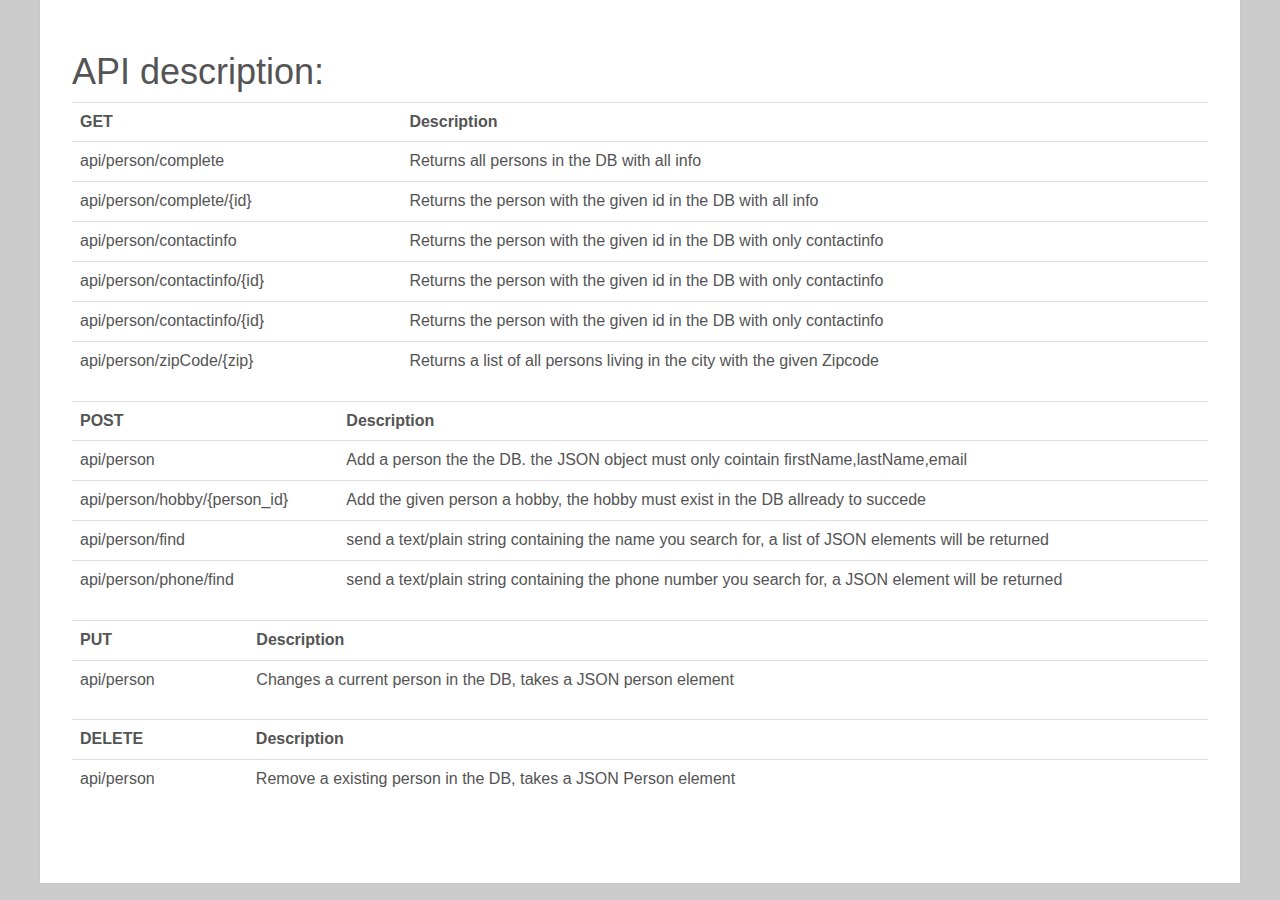
<file: smsCA2/web/api.html>
<!DOCTYPE html>
<!--
To change this license header, choose License Headers in Project Properties.
To change this template file, choose Tools | Templates
and open the template in the editor.
-->
<html>
    <head>
        <title>TODO supply a title</title>
        <meta charset="UTF-8">
        <meta name="viewport" content="width=device-width, initial-scale=1.0">
        <script src="//code.jquery.com/jquery-1.11.2.min.js"></script>
        <link rel="stylesheet" href="https://maxcdn.bootstrapcdn.com/bootstrap/3.3.2/css/bootstrap.min.css">
        <link rel="stylesheet" href="main.css">
        <script src="https://maxcdn.bootstrapcdn.com/bootstrap/3.3.2/js/bootstrap.min.js"></script>

    </head>
    <body>
        <h1>API description:</h1>
        
        <table class="table">
            <tr>
                <th>GET</th>
                <th>Description</th>
            </tr>
            
            <tr>
                <td>api/person/complete</td>
                <td>Returns all persons in the DB with all info</td>
            </tr>
            
            <tr>
                <td>api/person/complete/{id}</td>
                <td>Returns the person with the given id in the DB with all info</td>
            </tr>
            
            <tr>
                <td>api/person/contactinfo</td>
                <td>Returns the person with the given id in the DB with only contactinfo</td>
            </tr>
            
            <tr>
                <td>api/person/contactinfo/{id}</td>
                <td>Returns the person with the given id in the DB with only contactinfo</td>
            </tr>
            
            <tr>
                <td>api/person/contactinfo/{id}</td>
                <td>Returns the person with the given id in the DB with only contactinfo</td>
            </tr>
            
            <tr>
                <td>api/person/zipCode/{zip}</td>
                <td>Returns a list of all persons living in the city with the given Zipcode</td>
            </tr>
            
        </table>
        
        <table class="table">
            <tr>
                <th>POST</th>
                <th>Description</th>
            </tr>
            
            <tr>
                <td>api/person</td>
                <td>Add a person the the DB. the JSON object must only cointain firstName,lastName,email</td>
            </tr>
            
            <tr>
                <td>api/person/hobby/{person_id}</td>
                <td>Add the given person a hobby, the hobby must exist in the DB allready to succede</td>
            </tr>
            
            <tr>
                <td>api/person/find</td>
                <td>send a text/plain string containing the name you search for, a list of JSON elements will be returned</td>
            </tr>
            
            <tr>
                <td>api/person/phone/find</td>
                <td>send a text/plain string containing the phone number you search for, a JSON element will be returned</td>
            </tr>
            
        </table>
        
        <table class="table">
            <tr>
                <th>PUT</th>
                <th>Description</th>
            </tr>
            
            <tr>
                <td>api/person</td>
                <td>Changes a current person in the DB, takes a JSON person element</td>
            </tr>
            
        </table>
        
        <table class="table">
            <tr>
                <th>DELETE</th>
                <th>Description</th>
            </tr>
            
            <tr>
                <td>api/person</td>
                <td>Remove a existing person in the DB, takes a JSON Person element</td>
            </tr>
            
        </table>

    </body>
</html>
</file>
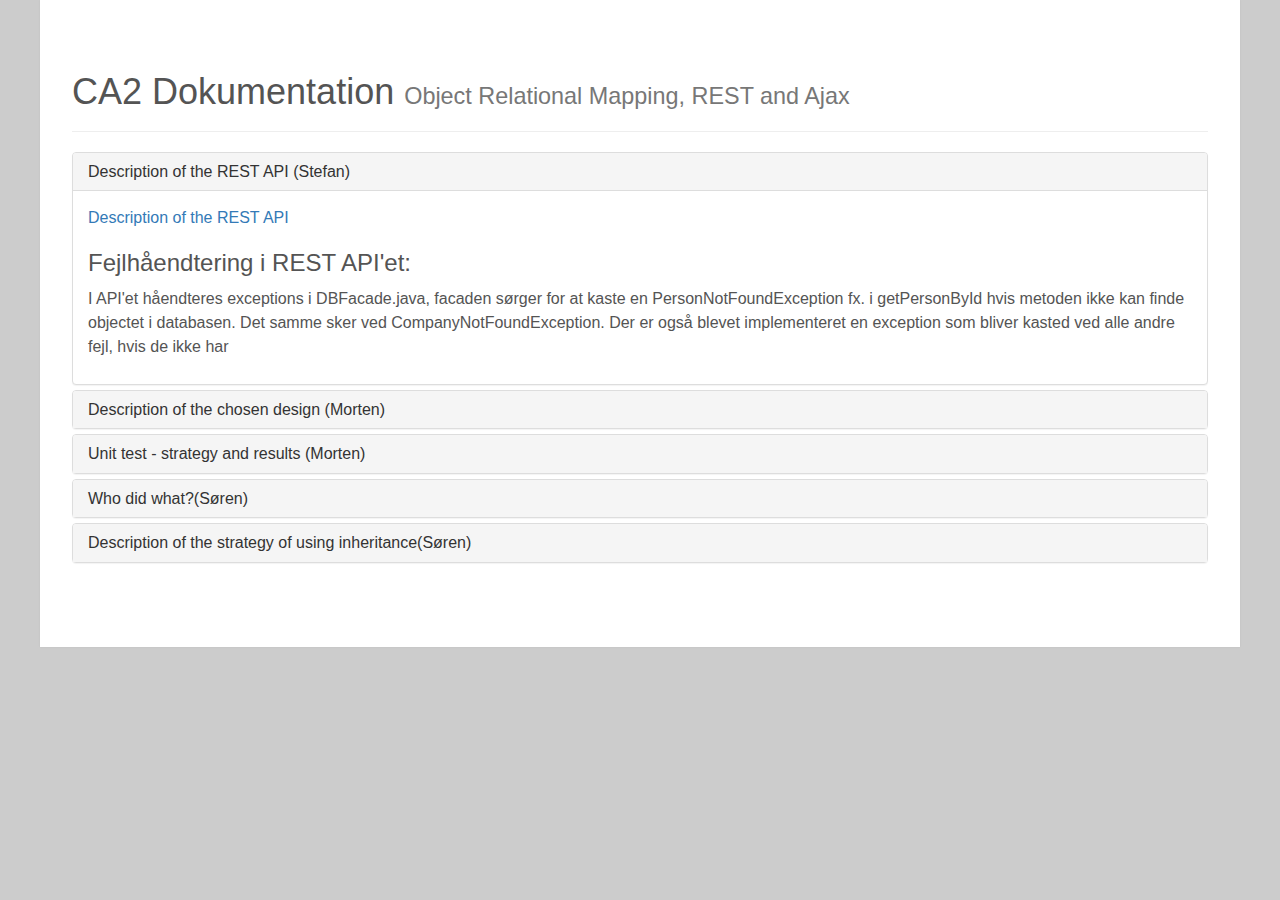
<file: smsCA2/web/doc.html>
<!DOCTYPE html>
<!--
To change this license header, choose License Headers in Project Properties.
To change this template file, choose Tools | Templates
and open the template in the editor.
-->
<html>
    <head>
        <title>TODO supply a title</title>
        <meta charset="UTF-8">
        <meta name="viewport" content="width=device-width, initial-scale=1.0">
        <script src="//code.jquery.com/jquery-1.11.2.min.js"></script>
        <link rel="stylesheet" href="https://maxcdn.bootstrapcdn.com/bootstrap/3.3.2/css/bootstrap.min.css">
        <link rel="stylesheet" href="main.css">
        <script src="https://maxcdn.bootstrapcdn.com/bootstrap/3.3.2/js/bootstrap.min.js"></script>
    </head>
    <body>
        <div class="page-header">
            <h1>CA2 Dokumentation <small>Object Relational Mapping, REST and Ajax</small></h1>
        </div>
        <div class="panel-group" id="accordion" role="tablist">
            <div class="panel panel-default">
                <div class="panel-heading" role="tab" id="headingOne">
                    <h4 class="panel-title">
                        <a data-toggle="collapse" data-parent="#accordion" href="#collapseOne" aria-expanded="true" aria-controls="collapseOne">
                            Description of the REST API (Stefan)
                        </a>
                    </h4>
                </div>
                <div id="collapseOne" class="panel-collapse collapse in" role="tabpanel" aria-labelledby="headingOne">
                    <div class="panel-body">
                        <a href="api.html"><p>Description of the REST API</p></a>
                        <h3>Fejlhåendtering i REST API'et:</h3>
                        <p>I API'et håendteres exceptions i DBFacade.java, facaden sørger for at kaste en PersonNotFoundException fx. i getPersonById hvis metoden ikke kan finde objectet i databasen. Det samme sker ved CompanyNotFoundException.
                            Der er også blevet implementeret en exception som bliver kasted ved alle andre fejl, hvis de ikke har</p>
                    </div>
                </div>
            </div>
            <div class="panel panel-default">
                <div class="panel-heading" role="tab" id="headingTwo">
                    <h4 class="panel-title">
                        <a class="collapsed" data-toggle="collapse" data-parent="#accordion" href="#collapseTwo" aria-expanded="false" aria-controls="collapseTwo">
                            Description of the chosen design (Morten)
                        </a>
                    </h4>
                </div>
                <div id="collapseTwo" class="panel-collapse collapse" role="tabpanel" aria-labelledby="headingTwo">
                    <div class="panel-body">
                        Da CA’en skulle forstille et online opslag på telefon nummerer, kan der potentielt kan være meget data man vil søge og sortere i. Derfor har vi valgt at når en forespørgsel sende, bliver den behandlet på server og sendt tilbage til klienten. Det mindsker data trafikker mellem server og klient, og gør det meget hurtige for klienten at få et søge resultat. 
                        <br>
                        Vi benytter et REST interface, og følger de principper der ligger bag REST. De ressourcer der kan søges på ligger i URL eks. person/find/Lars Mortensen, dette gør det nemt at se hvad der sker. Da REST er tilstandsløs er det nemmere at skalere sit det hen afvejen, hvis man vil have flere funktioner på. En anden væsentlig faktor er, at hvis man har REST api dokumentationen, kan man uafhængigt af hvilket sprog server er skrevet i, hente oplysninger og konvertere det fra JSON.
                        <br>
                        For at REST api’et, skal forblive tilstandsløs og ikke direkte håndtere forespørgslerne til databasen benyttet vi en facade. Facade står for at lave selve forespørgslen op mod databasen og sende resultat tilbage til REST. 

                    </div>
                </div>
            </div>
            <div class="panel panel-default">
                <div class="panel-heading" role="tab" id="headingThree">
                    <h4 class="panel-title">
                        <a class="collapsed" data-toggle="collapse" data-parent="#accordion" href="#collapseThree" aria-expanded="false" aria-controls="collapseThree">
                            Unit test - strategy and results (Morten)
                        </a>
                    </h4>
                </div>
                <div id="collapseThree" class="panel-collapse collapse" role="tabpanel" aria-labelledby="headingThree">
                    <div class="panel-body">
                        Vi lavede hver test case, før vi lavede en ny REST Sti. For at sikre at det rigtige blev hentet ud af databasen. Det har hjulpet os en del, så man kun skulle fokusere på at lave linket mellem frontenden og REST Api’et. 
                        I vores Units test, sikre vi at holde databasen i det samme stadie ved at, sættet databasen op og pille den ned efter hver test. 
                        Det sikre at vi får nogle pålidelige test, da man kender indholdet på databasen. Vi har testet alle CRUD elementerne, og diverse andre ting fra opgave beskrivelsen. 
                        Se billede nedenfor:
                        <br>
                        <img src="img/test.jpg">
                    </div>
                </div>
            </div>
            <div class="panel panel-default">
                <div class="panel-heading" role="tab" id="headingFour">
                    <h4 class="panel-title">
                        <a class="collapsed" data-toggle="collapse" data-parent="#accordion" href="#collapseFour" aria-expanded="false" aria-controls="collapseFour">
                            Who did what?(Søren)
                        </a>
                    </h4>
                </div>
                <div id="collapseFour" class="panel-collapse collapse" role="tabpanel" aria-labelledby="headingFour">
                    <div class="panel-body">
                        <p>Vi forsøgte at dele projektet op i tre dele til at starte med så alle kunne arbejde på én gang frem for at vi skulle kigge hinanden 
                            over skulderen på én computer. Derfor delte vi de tre første dage på tidsplanen ud så fordeling så således ud:</p>
                        <ul>
                            <li>Design af entity classes, tables og Facaden er lavet af Søren</li>
                            <li>Design af REST API’et er lavet af Stefan</li>
                            <li>Design af webpage der benytter API’et er lavet af Morten</li>
                            <li>JUnittests: Lavet af Søren og Morten</li>
                        </ul>
                        <p>Ligesom i sidste KA startede vi også ud med at holde os til hver vores del, men tilsidst har vi arbejdet lidt på tværs og undervejs har vi udarbejdet JUnittests.</p>

                    </div>
                </div>
            </div>
            <div class="panel panel-default">
                <div class="panel-heading" role="tab" id="headingFive">
                    <h4 class="panel-title">
                        <a class="collapsed" data-toggle="collapse" data-parent="#accordion" href="#collapseFive" aria-expanded="false" aria-controls="collapseFive">
                            Description of the strategy of using inheritance(Søren)
                        </a>
                    </h4>
                </div>
                <div id="collapseFive" class="panel-collapse collapse" role="tabpanel" aria-labelledby="headingFive">
                    <div class="panel-body">
                        <p>Vi har benyttet JPA’s standard strategi til at danne vores table der indeholder arv. Strategien ”SINGLE_TABLE” har vi valgt dels fordi det ligger længere væk fra strategien fra sidste semester, hvor vi havde en klasse for stort set alle java klasser. Og dels fordi vi mener at antallet af kolonner er ganske overskuelig. Det vil sige at to klasser der arver fra den samme klasse, har selvfølgelig også nogle forskellige attributer, og derved opstår der null kolonner for en klasse der ikke har de attributter en anden klasse har. Dette er selvfølgelig en ulempe hvis man har mange klasser der arver fra en klasse og disse klasser selv har mange individuelle attributter. Fordelen er dog at søgning kan foregå hurtigere da der kun skal laves en forspørgsel til en table.</p>
                    </div>
                </div>
            </div>
        </div>
    </body>
</html>
</file>
<file: smsCA2/web/main.css>
html {
    background-color: #cccccc;
    //background-image: -webkit-linear-gradient(270deg,rgb(230,233,233) 0%,rgb(216,221,221) 100%);
    //background-image: linear-gradient(270deg,rgb(230,233,233) 0%,rgb(216,221,221) 100%);
}

body {
    margin: 0 auto;
    padding: 2em 2em 4em;
    max-width: 1200px;
    font-family: "Helvetica Neue", Helvetica, Arial, sans-serif;
    font-size: 16px;
    line-height: 1.5em;
    color: #545454;
    background-color: #ffffff;
    box-shadow: 0 0 2px rgba(0, 0, 0, 0.06);
}


#spinner {
    display: block;
    margin-left: auto;
    margin-right: auto }


#checkBoxesStyle{
    margin-top: 10px;
    margin-left: 63px;
    /*padding: 2em 2em 4em;*/
}
</file>
